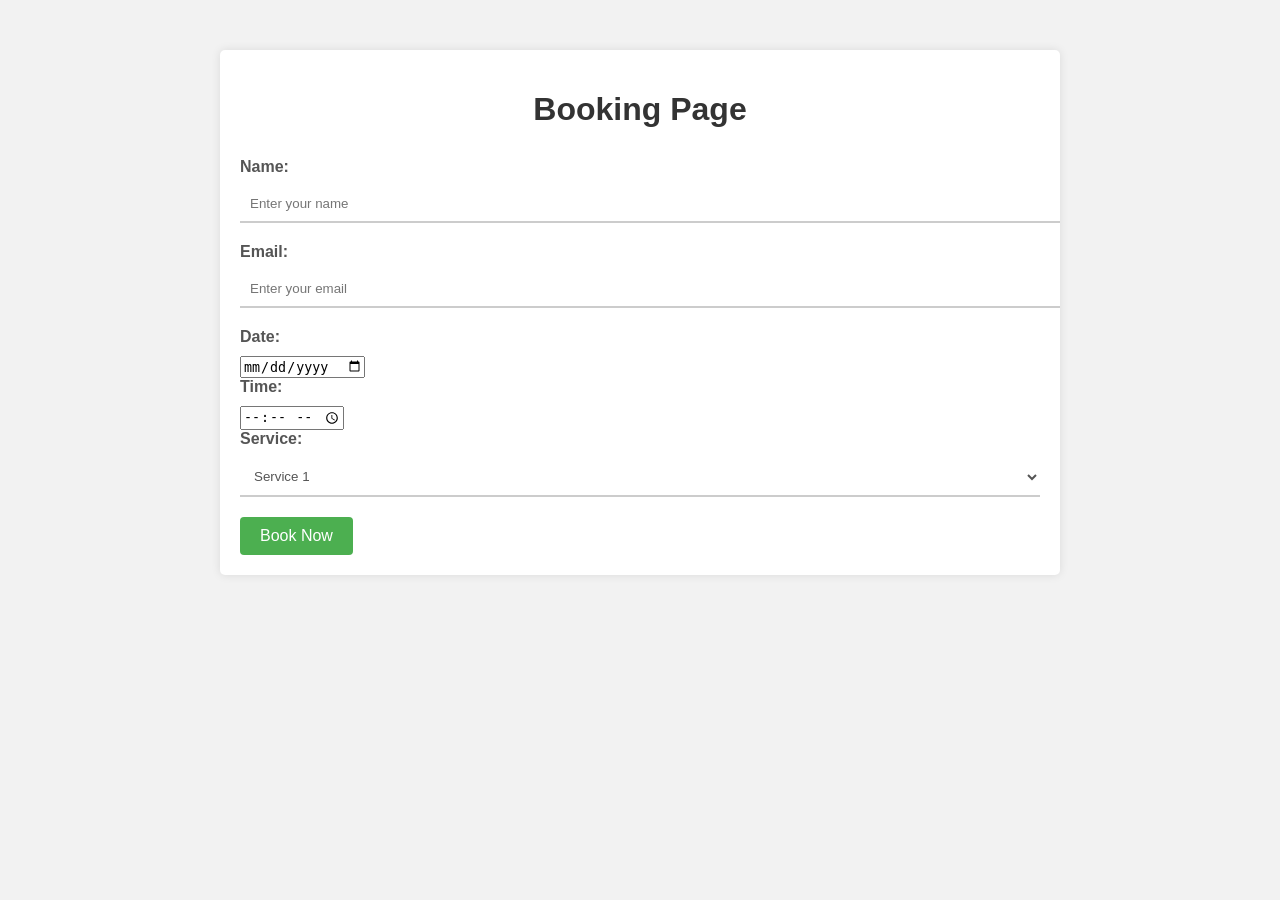
<file: booking page.html>
<!DOCTYPE html>
<html>
<head>
  <title>Booking Page</title>
  <style>
    body {
      font-family: Arial, sans-serif;
      background-color: #f2f2f2;
      margin: 0;
      padding: 0;
    }

    .container {
      max-width: 800px;
      margin: 50px auto;
      padding: 20px;
      background-color: #fff;
      border-radius: 5px;
      box-shadow: 0 0 10px rgba(0, 0, 0, 0.1);
    }

    h1 {
      text-align: center;
      color: #333;
    }

    form {
      margin-top: 30px;
    }

    label {
      display: block;
      font-weight: bold;
      margin-bottom: 10px;
      color: #555;
    }

    input[type="text"],
    input[type="email"],
    select {
      width: 100%;
      padding: 10px;
      border: none;
      border-bottom: 2px solid #ccc;
      background-color: transparent;
      margin-bottom: 20px;
      color: #555;
      transition: border-color 0.3s ease-in-out;
    }

    input[type="text"]:focus,
    input[type="email"]:focus,
    select:focus {
      outline: none;
      border-color: #4CAF50;
    }

    input[type="submit"] {
      background-color: #4CAF50;
      color: white;
      padding: 10px 20px;
      border: none;
      border-radius: 4px;
      cursor: pointer;
      font-size: 16px;
      transition: background-color 0.3s ease-in-out;
    }

    input[type="submit"]:hover {
      background-color: #45a049;
    }
  </style>
</head>
<body>
  <div class="container">
    <h1>Booking Page</h1>
    <form>
      <label for="name">Name:</label>
      <input type="text" id="name" name="name" placeholder="Enter your name">

      <label for="email">Email:</label>
      <input type="email" id="email" name="email" placeholder="Enter your email">

      <label for="date">Date:</label>
      <input type="date" id="date" name="date">

      <label for="time">Time:</label>
      <input type="time" id="time" name="time">

      <label for="service">Service:</label>
      <select id="service" name="service">
        <option value="service1">Service 1</option>
        <option value="service2">Service 2</option>
        <option value="service3">Service 3</option>
      </select>

      <input type="submit" value="Book Now">
    </form>
  </div>
</body>
</html>
</file>
